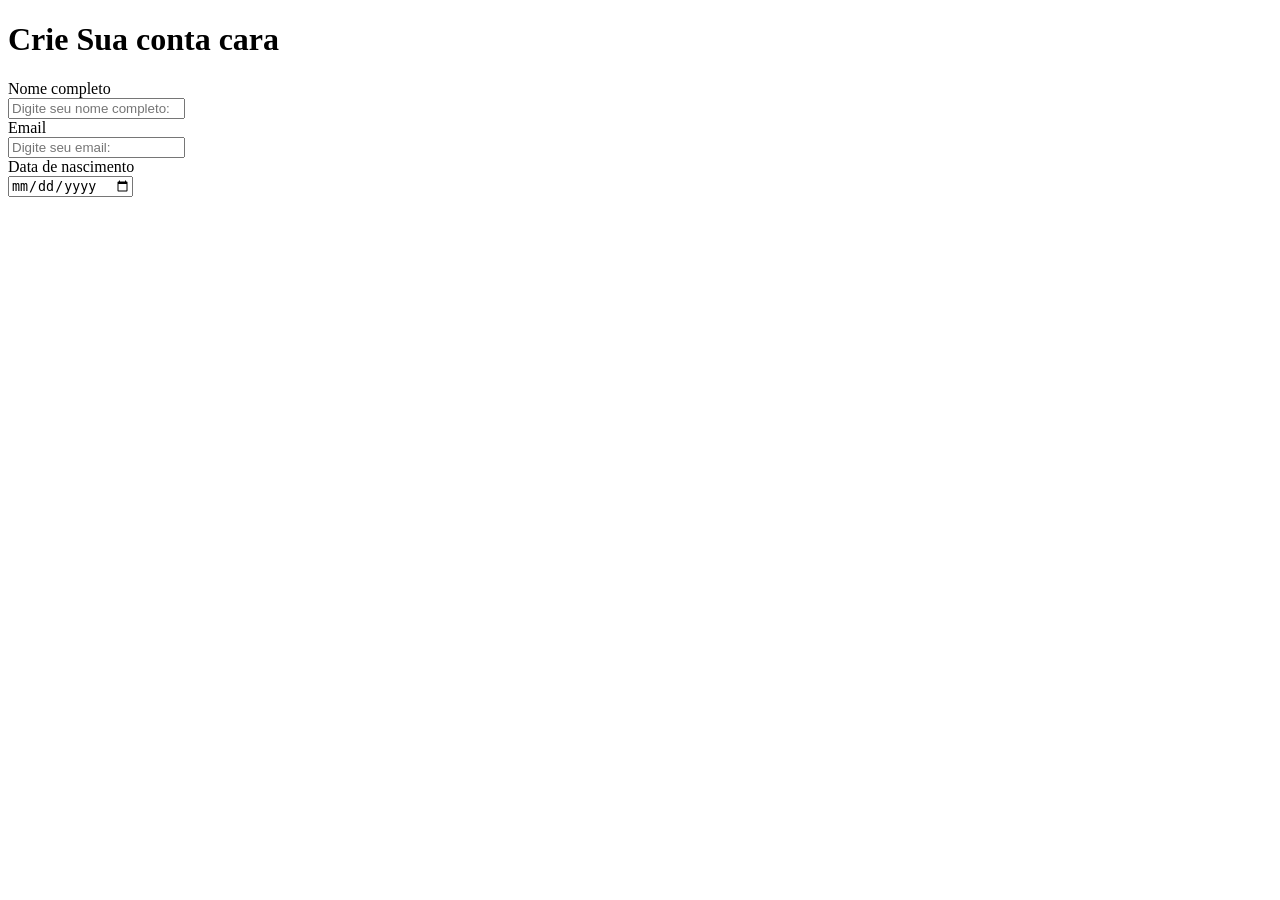
<file: aula 007.html>
<!DOCTYPE html>
<html lang="pt-br">
<head>
    <meta charset="UTF-8">
    <meta name="viewport" content="width=device-width, initial-scale=1.0">
    <title>aula 007</title>
</head>
<body>
    <h1> Crie Sua conta cara</h1>
    <form> 
          <label for="nome"> Nome completo </label><br>
           <input id="nome" placeholder="Digite seu nome completo:"> <br>

           <label for="email">Email</label><br>
           <input id="email" placeholder="Digite seu email:"><br>

           <label for="date"> Data de nascimento</label><br>
           <input type="date" id="date" placeholder=" dd/mm/aa">
    </form>
</body>
</html>
</file>
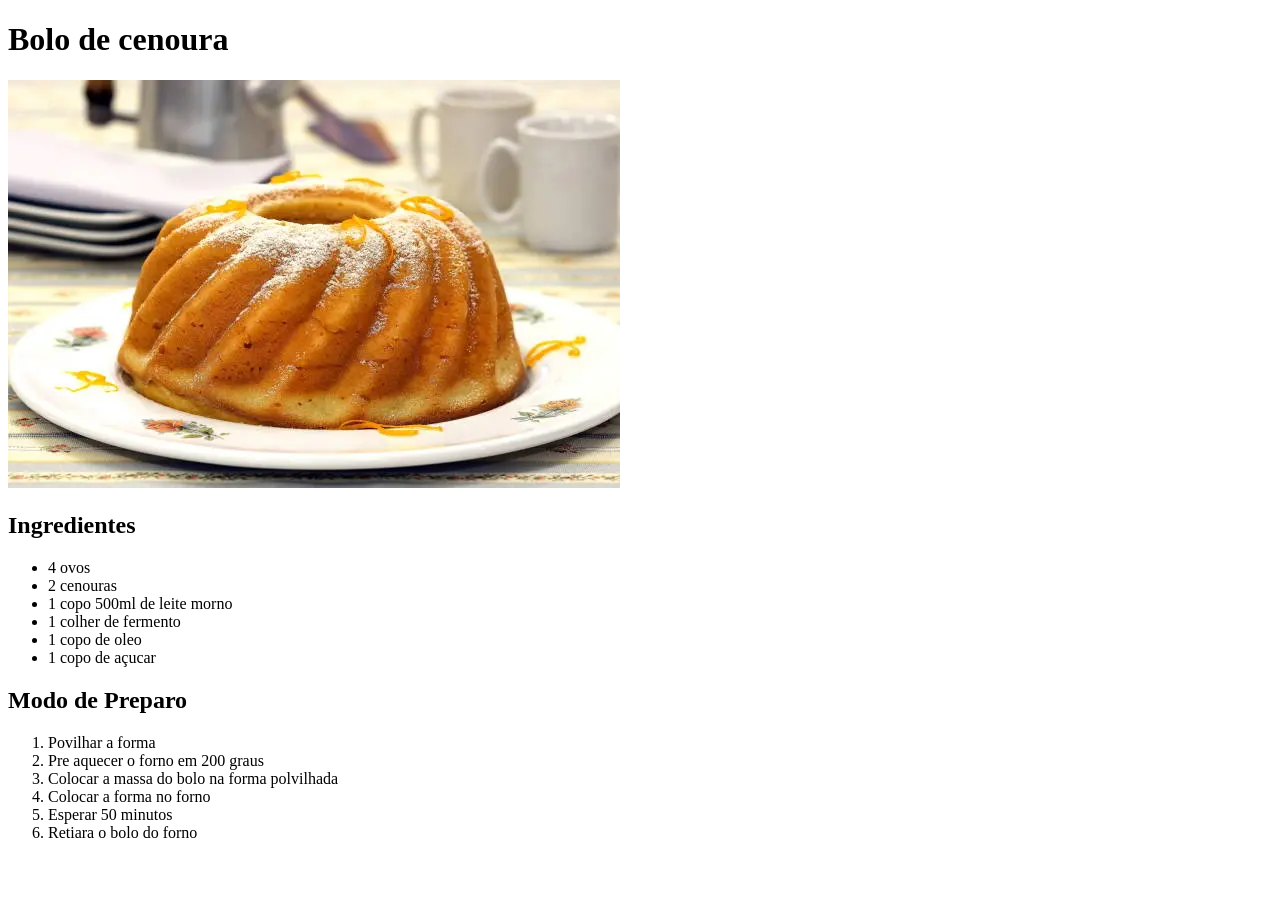
<file: aula002.html>
<!DOCTYPE html>
<html lang="pt-br">

<head>
    <meta charset="UTF-8">
    <meta name="viewport" content="width=device-width, initial-scale=1.0">
    <title>Aula 002</title>
</head>

<body>
    <!-- meu primeiro comentario -->
    <!-- shift + alt + a -->
    <h1> Bolo de cenoura</h1> <!-- tag para titulo -->

    <img src="./img/Bolo de Cenoura.webp" alt="Bolo de Cenoura"><!-- IMAGEM -->

    <h2>Ingredientes</h2>


    <ul><!-- lista não oredenada -->
        <li>4 ovos</li>
        <li>2 cenouras</li>
        <li>1 copo 500ml de leite morno</li>
        <li>1 colher de fermento</li>
        <li>1 copo de oleo</li>
        <li>1 copo de açucar</li>
    </ul>

    <h2>Modo de Preparo</h2>


    <ol><!-- lista oredenada -->
        <li>Povilhar a forma</li>
        <li>Pre aquecer o forno em 200 graus</li>
        <li>Colocar a massa do bolo na forma polvilhada</li>
        <li>Colocar a forma no forno</li>
        <li>Esperar 50 minutos</li>
        <li>Retiara o bolo do forno</li>
    </ol>

</body>

</html>
</file>
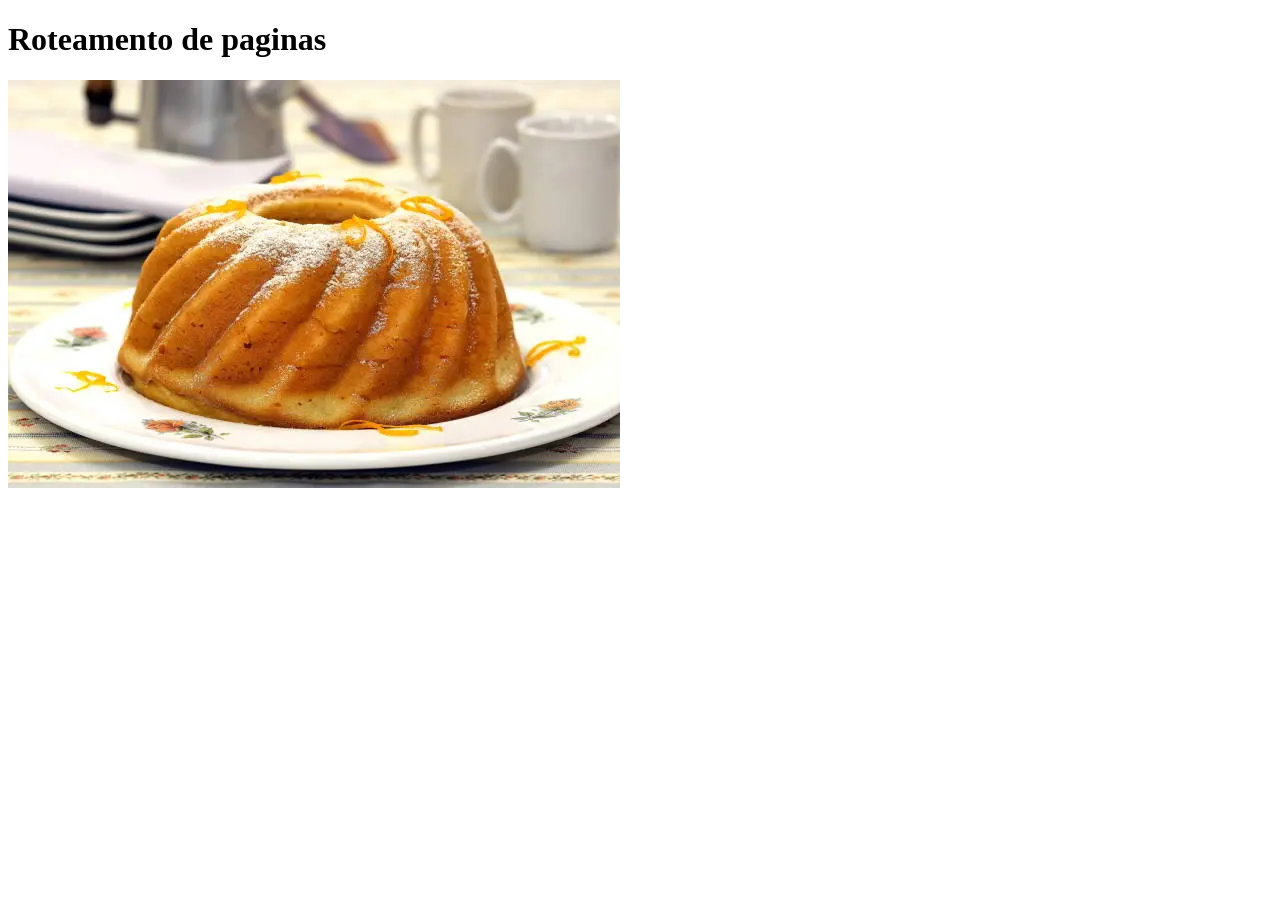
<file: aula003.html>
<!DOCTYPE html>
<html lang="pt-br">
<head>
    <meta charset="UTF-8">
    <meta name="viewport" content="width=device-width, initial-scale=1.0">
    <title>Roteamento de paginas</title>
</head>
<body>

    <h1>Roteamento de paginas</h1>

   <a href="https://www.youtube.com/watch?v=LuDN2bCIyus" target="_blank"><img src="./img/Bolo de Cenoura.webp" alt="" srcset=""></a>
    
</body>
</html>
</file>
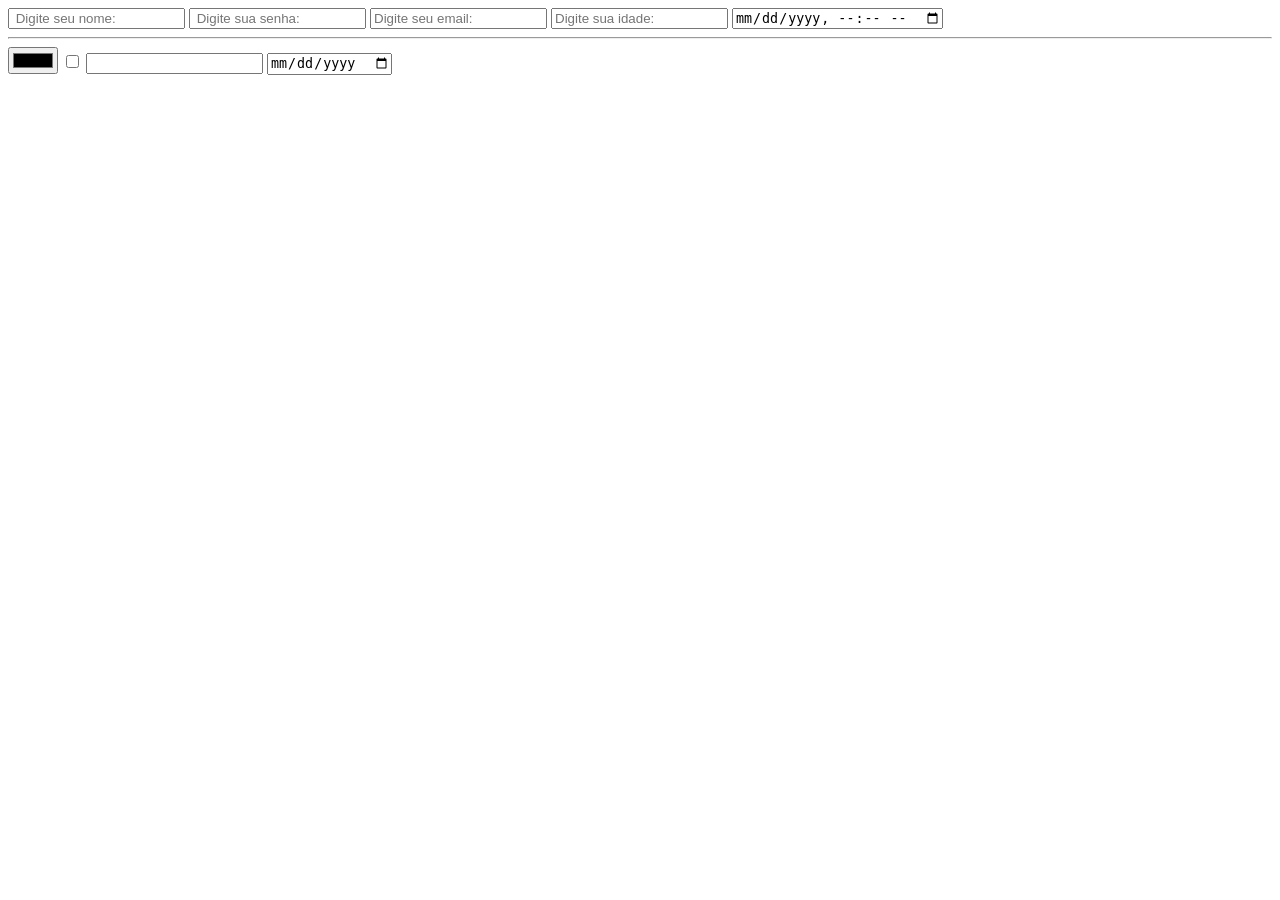
<file: aula005.html>
<!DOCTYPE html>
<html lang="pt-br">
<head>
    <meta charset="UTF-8">
    <meta name="viewport" content="width=device-width, initial-scale=1.0">
    <title>Aula 005</title>
</head>
<body>
    <form>
        <input type="text" placeholder=" Digite seu nome:">
        <input type="password" placeholder=" Digite sua senha:">
        <input type="email" placeholder="Digite seu email:">
        <input type="number" placeholder="Digite sua idade:">
        <input type="datetime-local">
        <hr>
        <input type="color">
        <input type="checkbox">
        <input type="hidden">
        <input type="datetime">
        <input type="date">
    </form>

</body>
</html>
</file>
